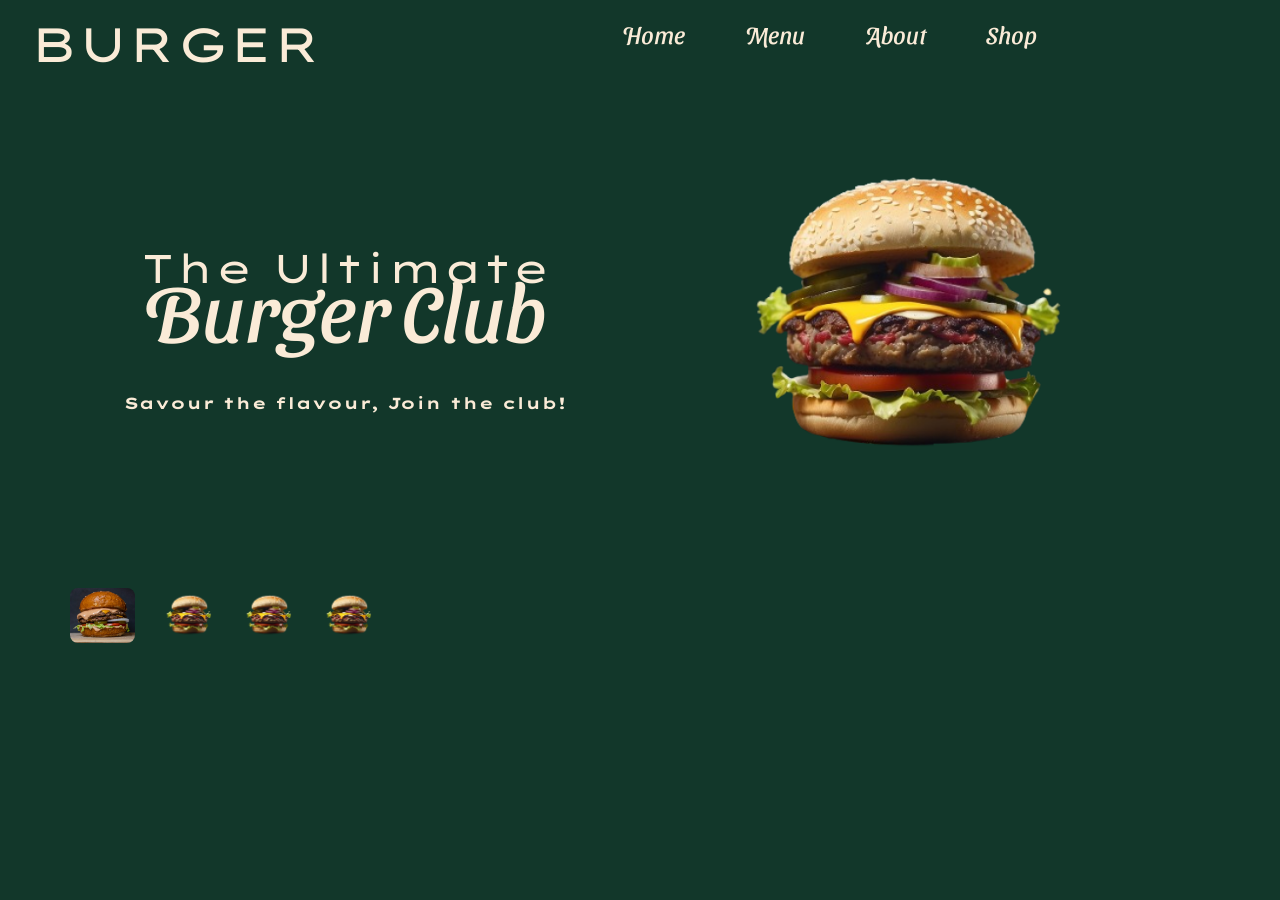
<file: index.html>
<!DOCTYPE html>
<html lang="en">
<head>
    <meta charset="UTF-8">
    <meta name="viewport" content="width=device-width, initial-scale=1.0">
    <title>BURGER</title>
    <link rel="stylesheet" href="styles.css">
    <link href="https://fonts.googleapis.com/css2?family=Sansita+Swashed:wght@300..900&display=swap" rel="stylesheet">
    <link href="https://fonts.googleapis.com/css2?family=Lexend+Zetta:wght@100..900&display=swap" rel="stylesheet">
</head>
<body>
<header>
   <p class="logo">BURGER</p>

  <ul>
<li><a href="">Home</a></li>
<li><a href="menu.html">Menu</a></li>
<li><a href="#">About</a></li>
<li><a href="#">Shop</a></li>
  </ul>

</header>
    <main>
        <section class="hero">
            <div class="left">
                <p>The Ultimate <br> <span>Burger Club</span></p><br>
                <p class="small">Savour the flavour, Join the club!</p>
            </div>
            <div class="right">
            <img src="hero-image.png" alt="">
            </div>
            <div class="burger-gallery">
                <img src="burger1.png" alt="">
                <img src="burger2.png" alt="">
                <img src="burger3.png" alt="">
                <img src="burger4.png" alt="">

            </div class="slider-dots">
            <span></span>
            <span></span>
            <span></span>

            <div>



            </div>
        </section>
    </main>
</body>
</html>
</file>
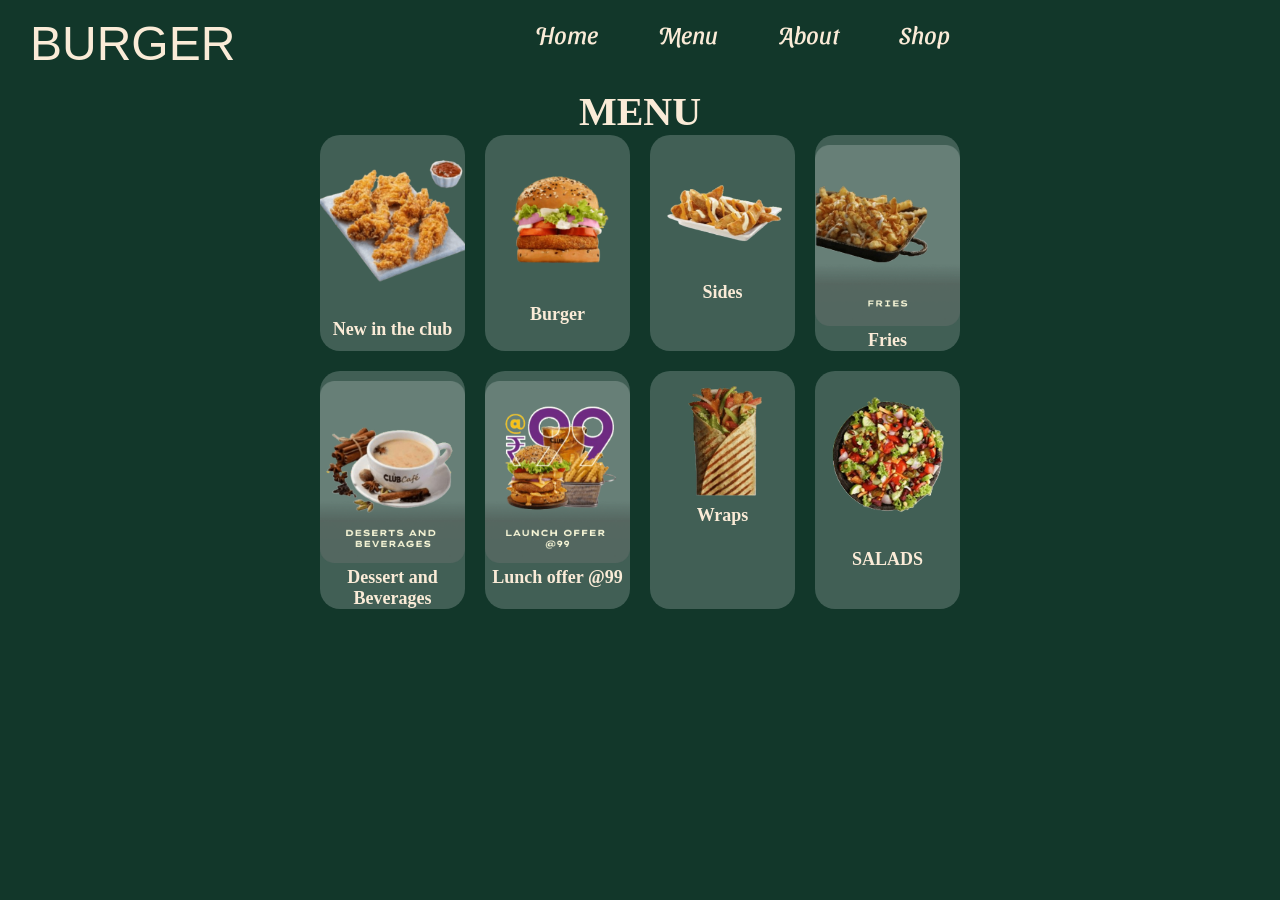
<file: menu.html>
<!DOCTYPE html>
<html lang="en">
<head>
    <meta charset="UTF-8">
    <meta name="viewport" content="width=device-width, initial-scale=1.0">
    <link rel="stylesheet" href="styles.css"><link href="https://fonts.googleapis.com/css2?family=Sansita+Swashed:wght@300..900&display=swap" rel="stylesheet">

    <title>Burger Menu</title>
</head>
<body>
    <header> 

   <p class="logo">BURGER</p>

  <ul>
<li><a href="#">Home</a></li>
<li><a href="#">Menu</a></li>
<li><a href="#">About</a></li>
<li><a href="#">Shop</a></li>
  </ul>


</header>
  
      <main>
<section><h1>MENU</h1>

<div class="container">
  <article class="card">
    <img src="menu1.png" alt="">
    <h2>New in the club</h2>
  </article>



  <article class="card">
    <img src="menu2.png" alt="">
    <h2>Burger</h2>
  </article>



  <article class="card">
    <img src="menu3.png" alt="">
    <h2>Sides</h2>
  </article>



  <article class="card">
    <img src="menu4.png" alt="">
    <h2>Fries</h2>
  </article>



  <article class="card">
    <img src="menu5.png" alt="">
    <h2>Dessert and Beverages</h2>
  </article>



  <article class="card">
    <img src="menu6.png" alt="">
    <h2>Lunch offer @99</h2>
  </article>



  <article class="card">
    <img src="menu77.png" alt="">
    <h2>Wraps</h2>
  </article>


  <article class="card">
    <img src="menu9.png" alt="">
    <h2>SALADS</h2>
  </article>

</div>

</section>

      </main>

</html>
</file>
<file: styles.css>
*{
box-sizing: border-box;
padding:0 ;
margin: 0;
}


header{
    display: flex;
     justify-content: start; 
     gap: 300px;
     padding: left 30px; align-content: center;
}
body{
    background-color: #12372A;
}

ul{
list-style-type: none;
display: flex;
gap: 60px;
font-size: 1.5rem;
padding-top: 20px;
}
ul a{
    font-size: 1.5rem; text-decoration: none; color: antiquewhite; font-family: "Sansita Swashed", system-ui;
}

.logo{
/* font-family: ; */
font-size: 3rem;
padding-left:30px ;
padding-top: 20px; color: antiquewhite;

}
.left{
    width: 50%; padding-top: 150px; padding-left: 50px;
}

.right{
    width: 50%; padding-top: 30px;
}
img{
width:70%;
}.hero{
    display: flex; position: relative;
} 
p{
    color: antiquewhite; font-size: 2.5rem; text-align: center;font-family: "Lexend Zetta", sans-serif;
    font-style:bold ; font: weight 700px;  line-height: 100%; letter-spacing: 0; padding-bottom: 20PX; padding-top: 10px;
}
span{
    font-size: 5rem; font-family: "Sansita Swashed", system-ui; font-weight: 700px; font-style: bold;
}
.small{
    font-size: 1rem; font-weight: 700; font-size: bold;
}

.burger-gallery{
display: flex;
gap: 15px; position: absolute; top: 500px; left: 70px;

}
    

.burger-gallery img{
    width: 65px;
    height: 55px;
    top: 865px; 
    left: 216px;
    border-radius: 8px; object-fit: cover;
}

.slider-dots{
     display: flex; gap: 10px; position: absolute;  left: 50%; top: 430px; right: 20, 10; z-index: 10;
}
.slider-dots span{
    width:12px ; height: 12px; background-color: antiquewhite; border-radius: 50%; display: block;

}

.menu{
    font-size: 3rem;
    text-transform:uppercase ;
    
}
h1{
    text-align: center;
    color: antiquewhite; font-size: 40px;
    
}
h2{
    color: antiquewhite;
    text-align: center;
}


.container {
    display: grid;
     grid-template-columns: repeat(4,1fr);
      row-gap: 62px; width: 50%; height: 100%;
      margin: auto; gap: 20px;
}
.card{
    background: #415f55;
    font-family: "lexent" sans-serif;
    font-size: 0.75rem;
    border-radius: 20px;
    text-align: center;
    color: #fbfada;
}
.card img{
    width: 100%;
    margin-top: 10px;
}
</file>
